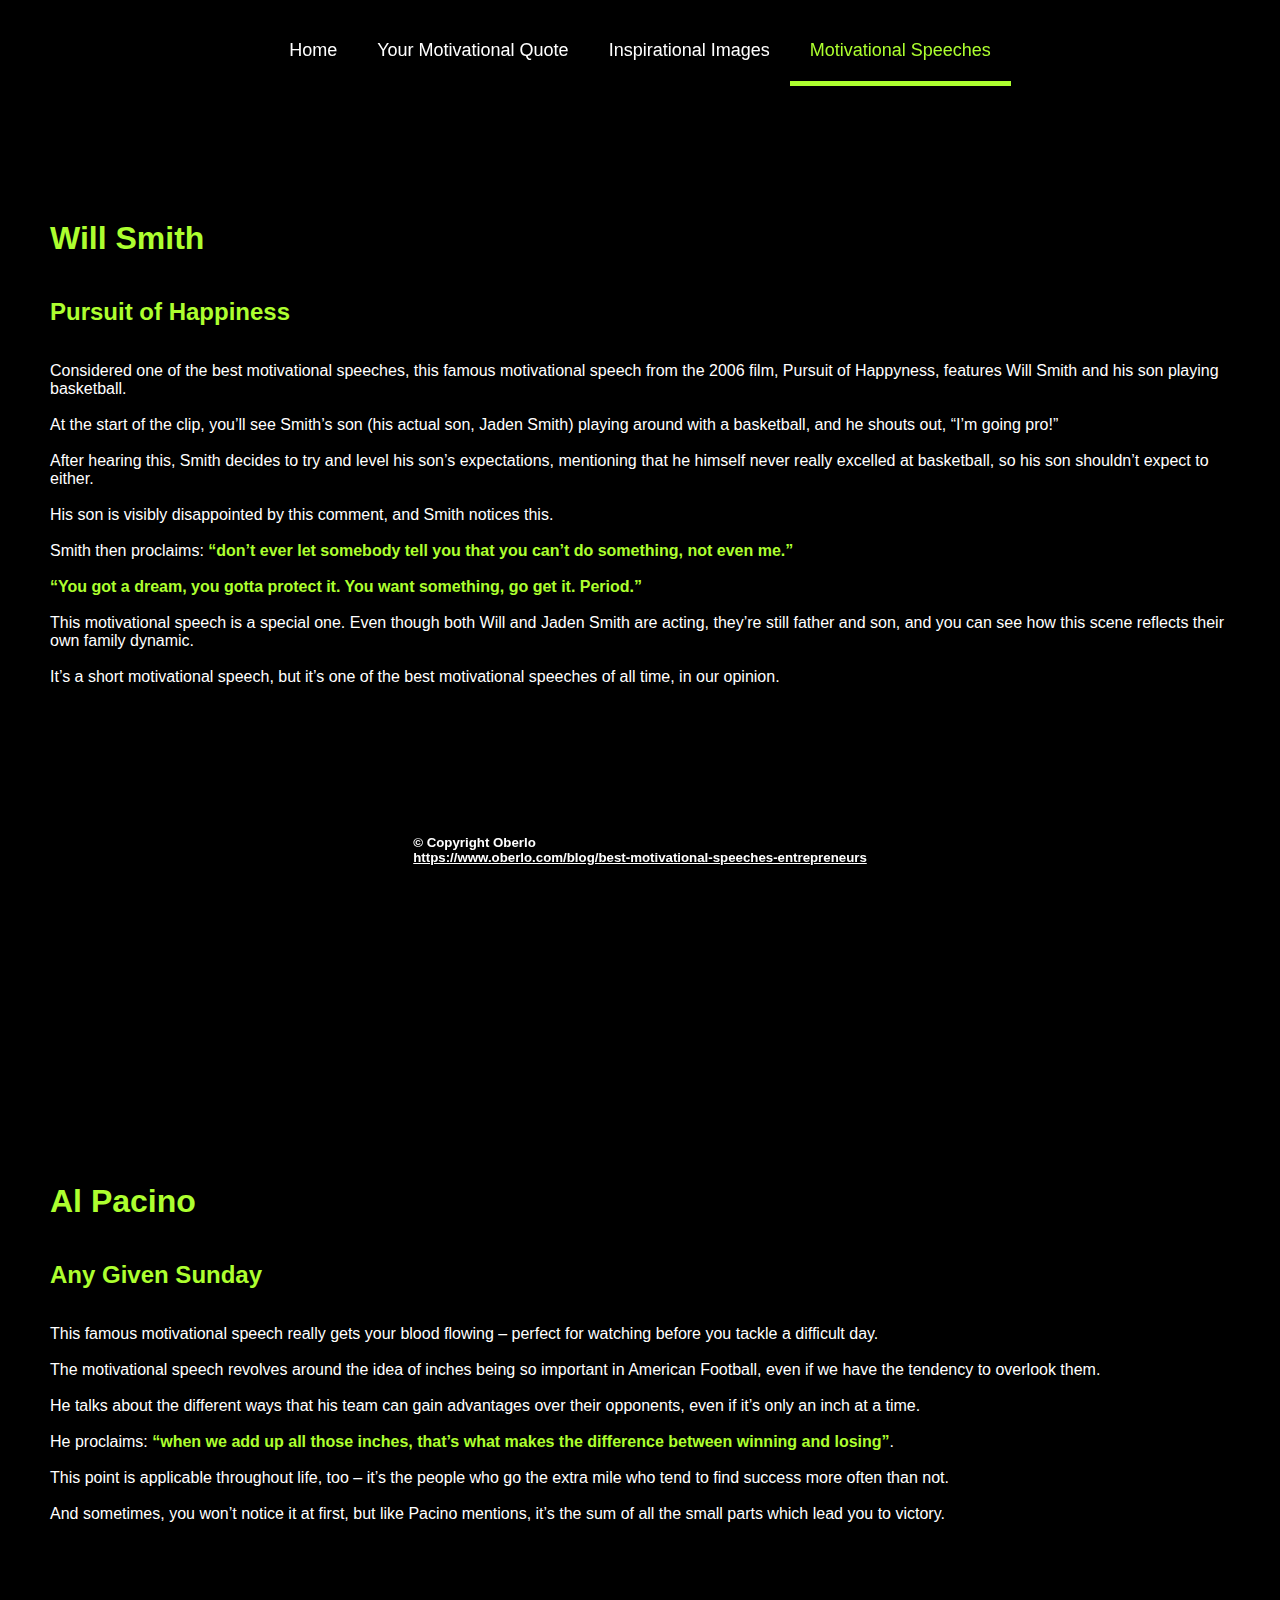
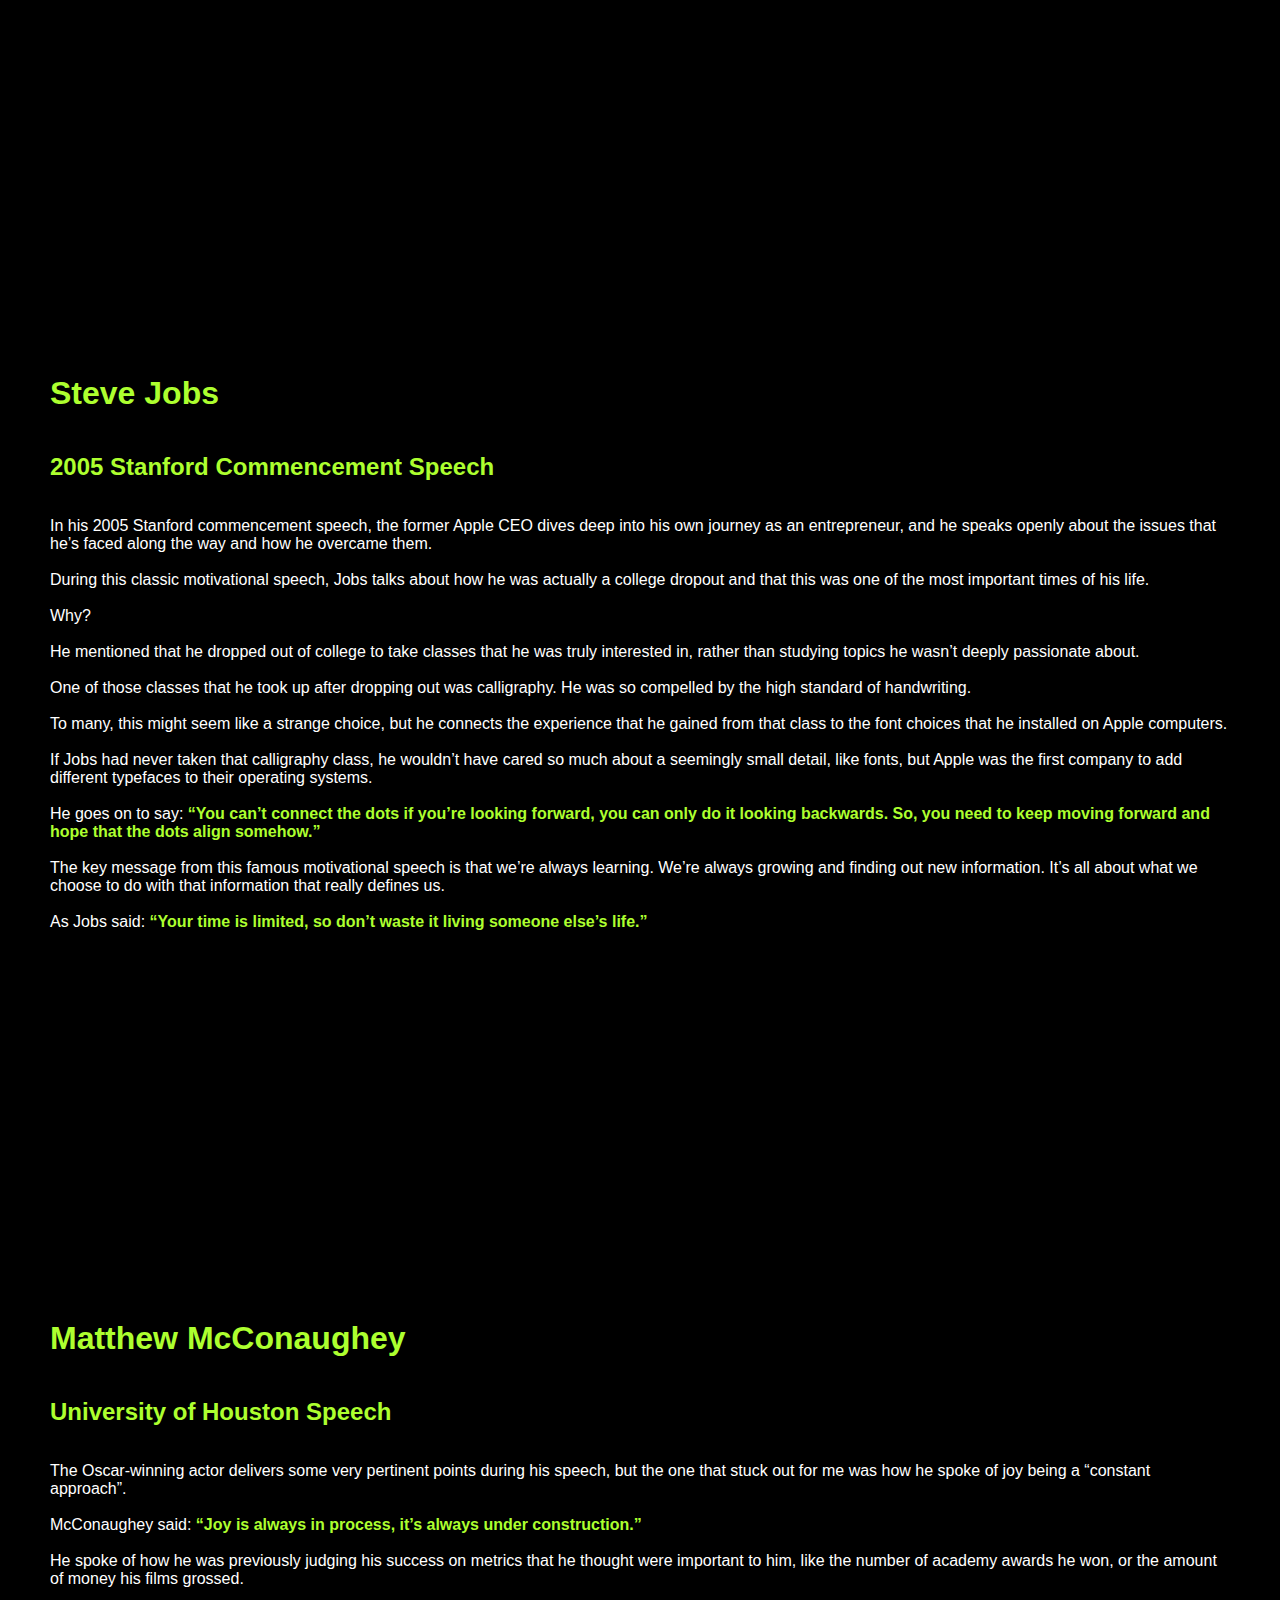
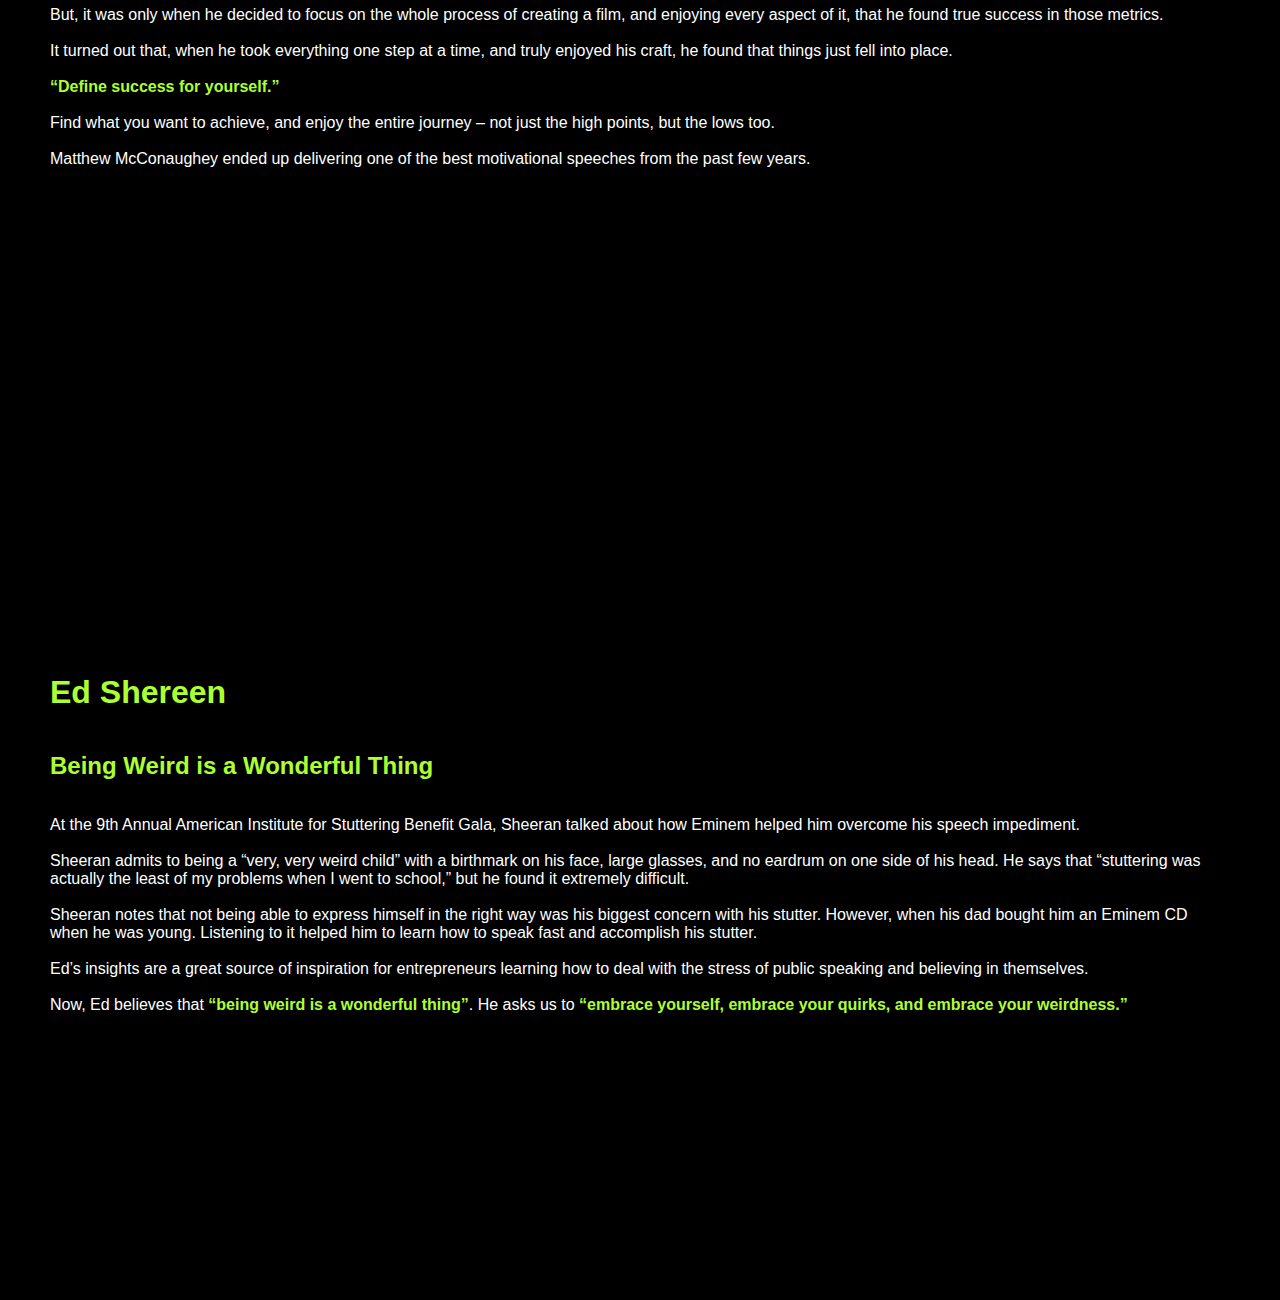
<file: speeches.html>
<!DOCTYPE html>
<html lang="en">
<head>
    <meta charset="UTF-8">
    <meta http-equiv="X-UA-Compatible" content="IE=edge">
    <meta name="viewport" content="width=device-width, initial-scale=1.0">
    <link rel="stylesheet" href="https://cdnjs.cloudflare.com/ajax/libs/font-awesome/4.7.0/css/font-awesome.min.css">
    <link rel="stylesheet" href="./CSS-Files/style.css">
    <link rel="stylesheet" href="./CSS-Files/speeches.css">
    <title>Raise Your Vibe | Motivational Speeches</title>
</head>
<body>
    
    <nav id="mobile-menu">
        <i class="fa fa-bars" aria-hidden="true"></i>
    </nav>

    <nav id="web-menu">
        <a href="index.html">Home</a>
        <a href="quotes.html">Your Motivational Quote</a>
        <a href="images.html">Inspirational Images</a>
        <a href="speeches.html">Motivational Speeches</a>
    </nav>

    <div id="speeches-container">
        <section>

            <div class="bgImg" style="background: url('https://s.hdnux.com/photos/01/05/30/11/18186865/3/rawImage.png');"></div>

            <div class="speech">
                <h1>Will Smith</h1>
                <h2>Pursuit of Happiness</h2>
                <p>
                    Considered one of the best motivational speeches, this famous motivational speech from the 2006 film, Pursuit of Happyness, features Will Smith and his son playing basketball. <br><br>
                    At the start of the clip, you’ll see Smith’s son (his actual son, Jaden Smith) playing around with a basketball, and he shouts out, “I’m going pro!” <br><br>
                    After hearing this, Smith decides to try and level his son’s expectations, mentioning that he himself never really excelled at basketball, so his son shouldn’t expect to either. <br><br>
                    His son is visibly disappointed by this comment, and Smith notices this. <br><br>
                    Smith then proclaims: <b>“don’t ever let somebody tell you that you can’t do something, not even me.”</b> <br><br>
                    <b>“You got a dream, you gotta protect it. You want something, go get it. Period.”</b> <br><br>
                    This motivational speech is a special one. Even though both Will and Jaden Smith are acting, they’re still father and son, and you can see how this scene reflects their own family dynamic. <br><br>
                    It’s a short motivational speech, but it’s one of the best motivational speeches of all time, in our opinion. <br>
                </p>
            </div>
        </section>
        <section>

            <div class="bgImg" style="background: url('https://youberelentless.com/wp-content/uploads/2017/01/alpacino-1024x428.jpg');"></div>

            <div class="speech">
                <h1>Al Pacino </h1>
                <h2>Any Given Sunday</h2>
                <p>
                    This famous motivational speech really gets your blood flowing – perfect for watching before you tackle a difficult day. <br><br>

                    The motivational speech revolves around the idea of inches being so important in American Football, even if we have the tendency to overlook them. <br><br>

                    He talks about the different ways that his team can gain advantages over their opponents, even if it’s only an inch at a time. <br><br>

                    He proclaims: <b>“when we add up all those inches, that’s what makes the difference between winning and losing”</b>. <br><br>

                    This point is applicable throughout life, too – it’s the people who go the extra mile who tend to find success more often than not. <br><br>

                    And sometimes, you won’t notice it at first, but like Pacino mentions, it’s the sum of all the small parts which lead you to victory.
                </p>
            </div>
        </section>
        <section>

            <div class="bgImg" style="background: url('https://dynaimage.cdn.cnn.com/cnn/c_fill,g_auto,w_1200,h_675,ar_16:9/https%3A%2F%2Fcdn.cnn.com%2Fcnnnext%2Fdam%2Fassets%2F210604095428-01-steve-jobs-2005-commencement-speech.jpg');"></div>

            <div class="speech">
                <h1>Steve Jobs </h1>
                <h2>2005 Stanford Commencement Speech</h2>
                <p>
                    In his 2005 Stanford commencement speech, the former Apple CEO dives deep into his own journey as an entrepreneur, and he speaks openly about the issues that he’s faced along the way and how he overcame them. <br><br>

                    During this classic motivational speech, Jobs talks about how he was actually a college dropout and that this was one of the most important times of his life. <br><br>

                    Why? <br><br>

                    He mentioned that he dropped out of college to take classes that he was truly interested in, rather than studying topics he wasn’t deeply passionate about. <br><br>

                    One of those classes that he took up after dropping out was calligraphy. He was so compelled by the high standard of handwriting. <br><br>

                    To many, this might seem like a strange choice, but he connects the experience that he gained from that class to the font choices that he installed on Apple computers. <br><br>

                    If Jobs had never taken that calligraphy class, he wouldn’t have cared so much about a seemingly small detail, like fonts, but Apple was the first company to add different typefaces to their operating systems. <br><br>

                    He goes on to say: <b>“You can’t connect the dots if you’re looking forward, you can only do it looking backwards. So, you need to keep moving forward and hope that the dots align somehow.”</b> <br><br>

                    The key message from this famous motivational speech is that we’re always learning. We’re always growing and finding out new information. It’s all about what we choose to do with that information that really defines us. <br><br>

                    As Jobs said: <b>“Your time is limited, so don’t waste it living someone else’s life.”</b>
                </p>
            </div>
        </section>
        <section>

            <div class="bgImg" style="background: url('https://www.whiskeyriff.com/wp-content/uploads/2021/01/GettyImages-473544842.jpg');"></div>

            <div class="speech">
                <h1>Matthew McConaughey </h1>
                <h2>University of Houston Speech</h2>
                <p>
                    The Oscar-winning actor delivers some very pertinent points during his speech, but the one that stuck out for me was how he spoke of joy being a “constant approach”. <br><br>

                    McConaughey said: <b>“Joy is always in process, it’s always under construction.”</b> <br><br>

                    He spoke of how he was previously judging his success on metrics that he thought were important to him, like the number of academy awards he won, or the amount of money his films grossed. <br><br>

                    But, it was only when he decided to focus on the whole process of creating a film, and enjoying every aspect of it, that he found true success in those metrics. <br><br>

                    It turned out that, when he took everything one step at a time, and truly enjoyed his craft, he found that things just fell into place. <br><br>

                    <b>“Define success for yourself.”</b> <br><br>

                    Find what you want to achieve, and enjoy the entire journey – not just the high points, but the lows too. <br><br>

                    Matthew McConaughey ended up delivering one of the best motivational speeches from the past few years. <br><br>
                </p>
            </div>
        </section>
        <section>

            <div class="bgImg" style="background: url('https://www.thatericalper.com/wp-content/uploads/2015/06/ed-sheeran.jpg');"></div>

            <div class="speech">
                <h1>Ed Shereen </h1>
                <h2>Being Weird is a Wonderful Thing</h2>
                <p>
                    At the 9th Annual American Institute for Stuttering Benefit Gala, Sheeran talked about how Eminem helped him overcome his speech impediment. <br><br>

                    Sheeran admits to being a “very, very weird child” with a birthmark on his face, large glasses, and no eardrum on one side of his head. He says that “stuttering was actually the least of my problems when I went to school,” but he found it extremely difficult. <br><br>

                    Sheeran notes that not being able to express himself in the right way was his biggest concern with his stutter. However, when his dad bought him an Eminem CD when he was young. Listening to it helped him to learn how to speak fast and accomplish his stutter. <br><br>

                    Ed’s insights are a great source of inspiration for entrepreneurs learning how to deal with the stress of public speaking and believing in themselves. <br><br>

                    Now, Ed believes that <b>“being weird is a wonderful thing”</b>. He asks us to <b>“embrace yourself, embrace your quirks, and embrace your weirdness.”</b> <br><br>
                </p>
            </div>
        </section>
    </div>

    <footer>
        <h5>&copy;	Copyright Oberlo <br>
            <a target="blank" href="https://www.oberlo.com/blog/best-motivational-speeches-entrepreneurs">https://www.oberlo.com/blog/best-motivational-speeches-entrepreneurs</a>
        </h5>
    </footer>

    <script>
        let currentPage = document.getElementById('web-menu').getElementsByTagName('a')[3];
        currentPage.style.color="greenyellow";
        currentPage.style.borderColor="greenyellow";
    </script>
    <script src="menu.js"></script>

    
</body>
</html>
</file>
<file: CSS-Files/style.css>
*{
    font-family: Arial, Helvetica, sans-serif;
    box-sizing: border-box;
}

body {

    display: flex;
    flex-direction: column;
    background-color:#000;
    color: #fff;
    margin: 0;
}

nav{
    padding: 20px;
    padding-bottom: 0;
    margin: 0 auto;
    position: fixed;
    display: flex;
    justify-content: center;
    background-color: rgba(0, 0, 0, 0.25);
    top: 0;
    left: 0;
    right: 0;
    z-index: 3;
}

nav a{
    color: #fff;
    text-decoration: none;
    transition: 300ms;
    border-bottom: 5px solid transparent;
    padding: 20px;
    font-size: 18px;
    text-align: center;
}

nav a:hover{
    color: greenyellow;
    border-bottom: 5px solid greenyellow;
}

#mobile-menu{
    display: none;
    z-index: 3;
}

#mobile-menu .fa{
    font-size: 25px;
    padding-bottom: 20px;
}

#mobile-menu .fa:hover{
    cursor: pointer;
}

@media only screen and (max-width: 750px) {
    #mobile-menu{
        display: flex;
    }

    nav a{
        border-bottom: 2px solid transparent;
    }


    nav a:hover{
        border-bottom: 2px solid greenyellow;
    }

    #web-menu{
        display: none;
        top: 65px;
        flex-direction: column;
        background-color: rgba(0, 0, 0, 0.75);
    }
}
</file>
<file: CSS-Files/speeches.css>
#speeches-cpntainer{
    height: 100vh;
}

section{
    height: 100vh;
    display: block;
    overflow-y: scroll;
    position: relative;

}

.bgImg{
    justify-content: center;
    background-repeat: no-repeat !important;
    background-size: cover !important;
    position: absolute;
    background-attachment: fixed !important;
    top: 0;
    left: 0;
    right: 0;
    bottom: 0;
}

.speech{
    position: absolute;
    top: 0;
    left: 0;
    right: 0;
    bottom: 0;
    z-index: 1;
    background-color: rgba(0, 0, 0, 0.65);
    display: flex;
    flex-direction: column;
    justify-content: center;
    padding: 50px;

}


h1,h2,b{
    color: greenyellow;
}

footer{
    display: flex;
    height: 100px;
    flex-direction: column;
    justify-content: center;
    align-items: center;
    position: fixed;
    bottom: 0;
    left: 0;
    right: 0;
    z-index: 3;
    background-color: rgba(0, 0, 0, 0.15);
}

footer a{
    color: #fff;
    word-break: break-all;
}

footer a:hover{
    color: greenyellow;
}

@media only screen and (max-width: 600px) {
    .speech{
        display: block;
        padding: 20px;
    }

    footer{
        padding: 20px;
    }

    footer a{
        text-align: center;
    }
}
</file>
